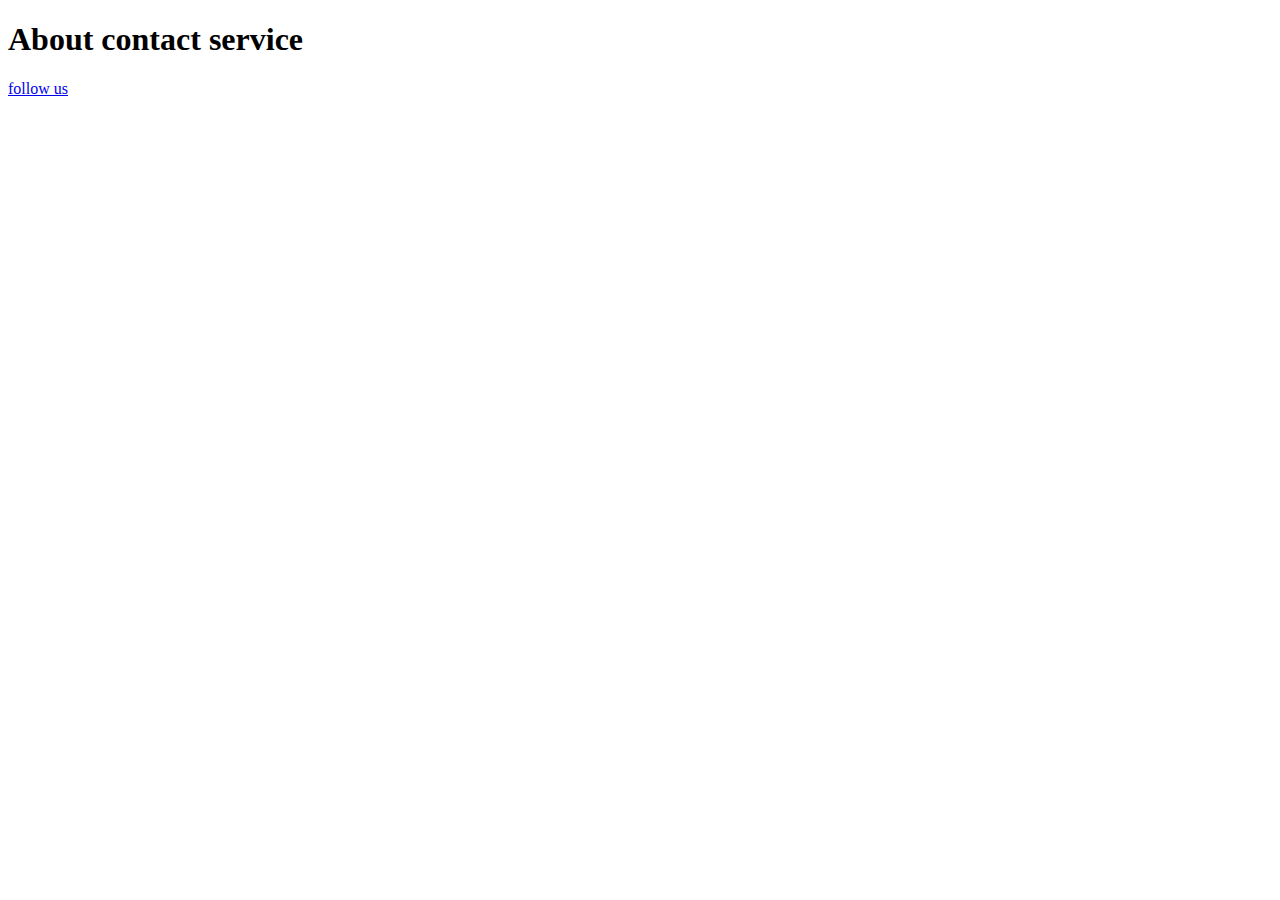
<file: images/Coquina.html>
<!DOCTYPE html>
<!-- saved from url=(0032)http://127.0.0.1:5500/index.html -->
<html><script src="chrome-extension://dlcobpjiigpikoobohmabehhmhfoodbb/inpage.js" id="argent-x-extension" data-extension-id="dlcobpjiigpikoobohmabehhmhfoodbb"></script><head><meta http-equiv="Content-Type" content="text/html; charset=UTF-8">
  <title>Coquina</title>
  
</head><body>

  
<h1>About  contact  service</h1>

<a href="https://coquina.com.ng/">follow us</a>


</body></html>
</file>
